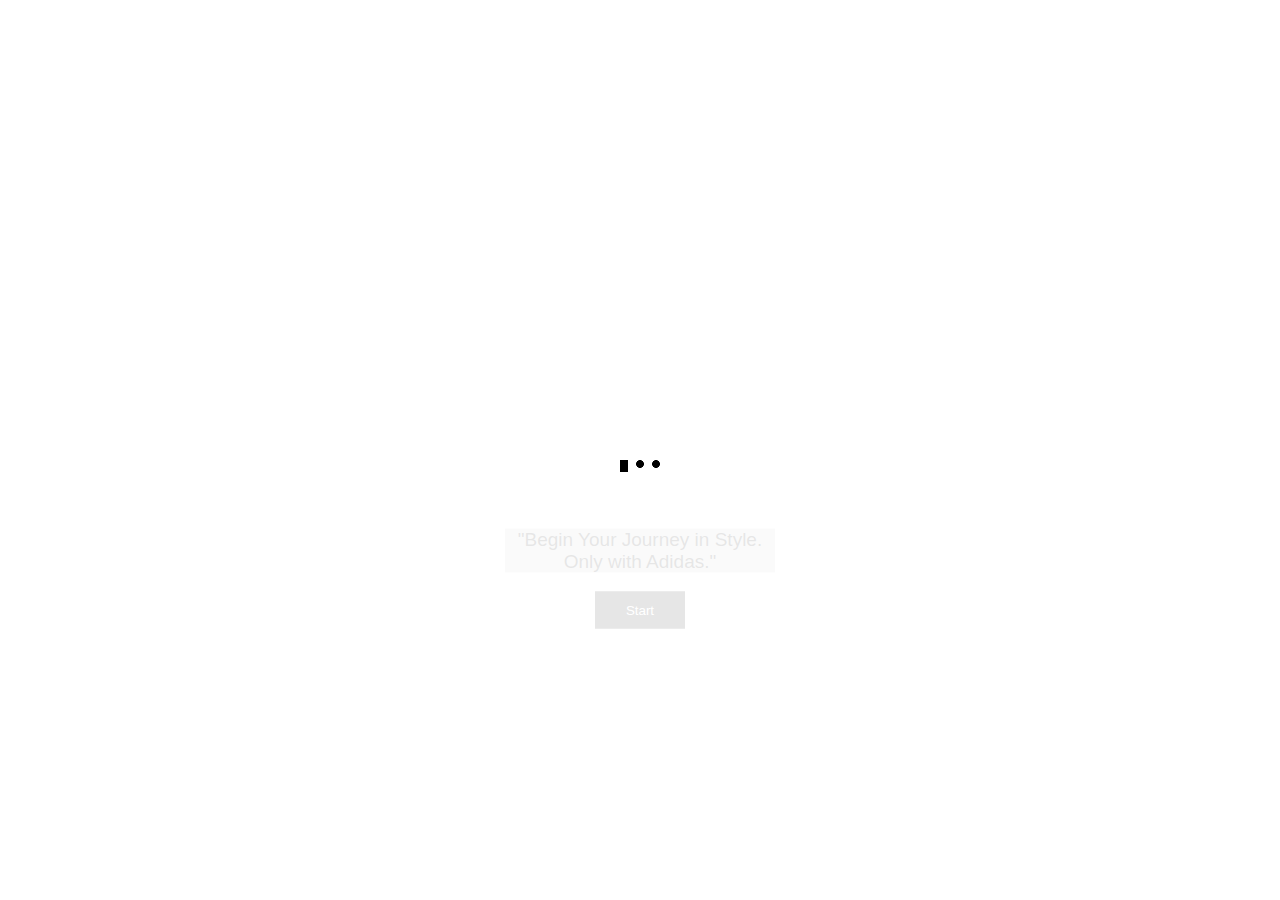
<file: docs/index.html>
<!DOCTYPE html>
<html lang="id">
  <head>
    <meta charset="UTF-8" />
    <meta name="viewport" content="width=device-width, initial-scale=1.0" />
    <title>Adidas store edit byGlng</title>
    <link rel="stylesheet" href="index.css" />

    <link
      rel="icon"
      href='data:image/svg+xml;utf8,<svg xmlns="http://www.w3.org/2000/svg" viewBox="0 0 24 24"><path d="M23.5 18h-5.298a.5.5 0 0 1-.423-.233l-5.535-8.775a.499.499 0 0 1 .175-.701l3.888-2.225a.5.5 0 0 1 .671.167l6.945 11A.5.5 0 0 1 23.5 18zm-5.022-1h4.115l-6.205-9.828-3.02 1.728 5.11 8.1zm-3.463 1H9.721a.502.502 0 0 1-.423-.233L6.23 12.909a.499.499 0 0 1 .175-.701l3.892-2.229a.5.5 0 0 1 .671.167l4.47 7.086a.5.5 0 0 1-.423.768zm-5.019-1h4.112l-3.731-5.915-3.022 1.731L9.996 17zm-3.604 1H1.095a.5.5 0 0 1-.423-.233l-.595-.944a.5.5 0 0 1 .175-.701l3.892-2.224a.5.5 0 0 1 .671.167l2 3.168a.5.5 0 0 1-.423.767zm-5.021-1h4.115l-1.261-1.997-3.023 1.728.169.269z"/></svg>'
      type="image/svg+xml"
    />

    <link rel="preconnect" href="https://fonts.googleapis.com" />
    <link rel="preconnect" href="https://fonts.gstatic.com" crossorigin />
    <link
      href="https://fonts.googleapis.com/css2?family=Caveat:wght@400..700&family=Comic+Relief:wght@400;700&family=Open+Sans:ital,wght@0,300..800;1,300..800&family=Oswald:wght@200..700&display=swap"
      rel="stylesheet"
    />
    <link
      href="https://fonts.googleapis.com/css2?family=Caveat:wght@400..700&family=Comic+Relief:wght@400;700&family=Open+Sans:ital,wght@0,300..800;1,300..800&family=Oswald:wght@200..700&family=Winky+Rough:ital,wght@0,300..900;1,300..900&display=swap"
      rel="stylesheet"
    />
    <link
      href="https://fonts.googleapis.com/css2?family=Caveat:wght@400..700&family=Comic+Relief:wght@400;700&family=Open+Sans:ital,wght@0,300..800;1,300..800&family=Oswald:wght@200..700&family=TASA+Explorer:wght@400..800&family=Winky+Rough:ital,wght@0,300..900;1,300..900&display=swap"
      rel="stylesheet"
    />
  </head>

  <body>
    <div class="loader-main" id="loaderMain">
      <div class="loader"></div>
    </div>
    <div id="startBox" class="btn-start">
      <div class="col">
        <p>"Begin Your Journey in Style. Only with Adidas."</p>
        <button id="startBtn">Start</button>
      </div>
    </div>
    <div class="overlay" id="overlay">
      <div class="loader"></div>
    </div>
    <script>
      // ===============================
      // animasi loading page index.php
      // ===============================
      const overlay = document.getElementById("overlay");
      const startBox = document.getElementById("startBox");
      const startBtn = document.getElementById("startBtn");

      // -------------------------
      // Loader utama
      // -------------------------
      function showLoader(duration = 3000, callback) {
        const loaderMain = document.getElementById("loaderMain");
        loaderMain.style.display = "block";
        loaderMain.style.opacity = "1";

        setTimeout(() => {
          loaderMain.style.opacity = "0";
          setTimeout(() => {
            loaderMain.style.display = "none";
            if (callback) callback();
          }, 500);
        }, duration);
      }

      // -------------------------
      // Overlay & redirect
      // -------------------------
      function showOverlayAndRedirect() {
        startBox.classList.add("fadeOutDown");
        setTimeout(() => (startBox.style.display = "none"), 800);

        overlay.style.display = "block";
        setTimeout(() => overlay.classList.add("show"), 50);

        setTimeout(() => {
          window.location.href = "page-etalase.html";
        }, 3000);
      }

      // -------------------------
      // Klik tombol start
      // -------------------------
      startBtn.addEventListener("click", () => {
        setTimeout(showOverlayAndRedirect, 500);
      });

      // -------------------------
      // Handle back/forward cache
      // -------------------------
      window.addEventListener("pageshow", function (event) {
        // selalu jalankan overlay & redirect saat balik
        if (
          event.persisted ||
          performance.getEntriesByType("navigation")[0].type === "back_forward"
        ) {
          showOverlayAndRedirect();
        } else {
          showLoader(3000);
        }
      });
    </script>
  </body>
</html>
</file>
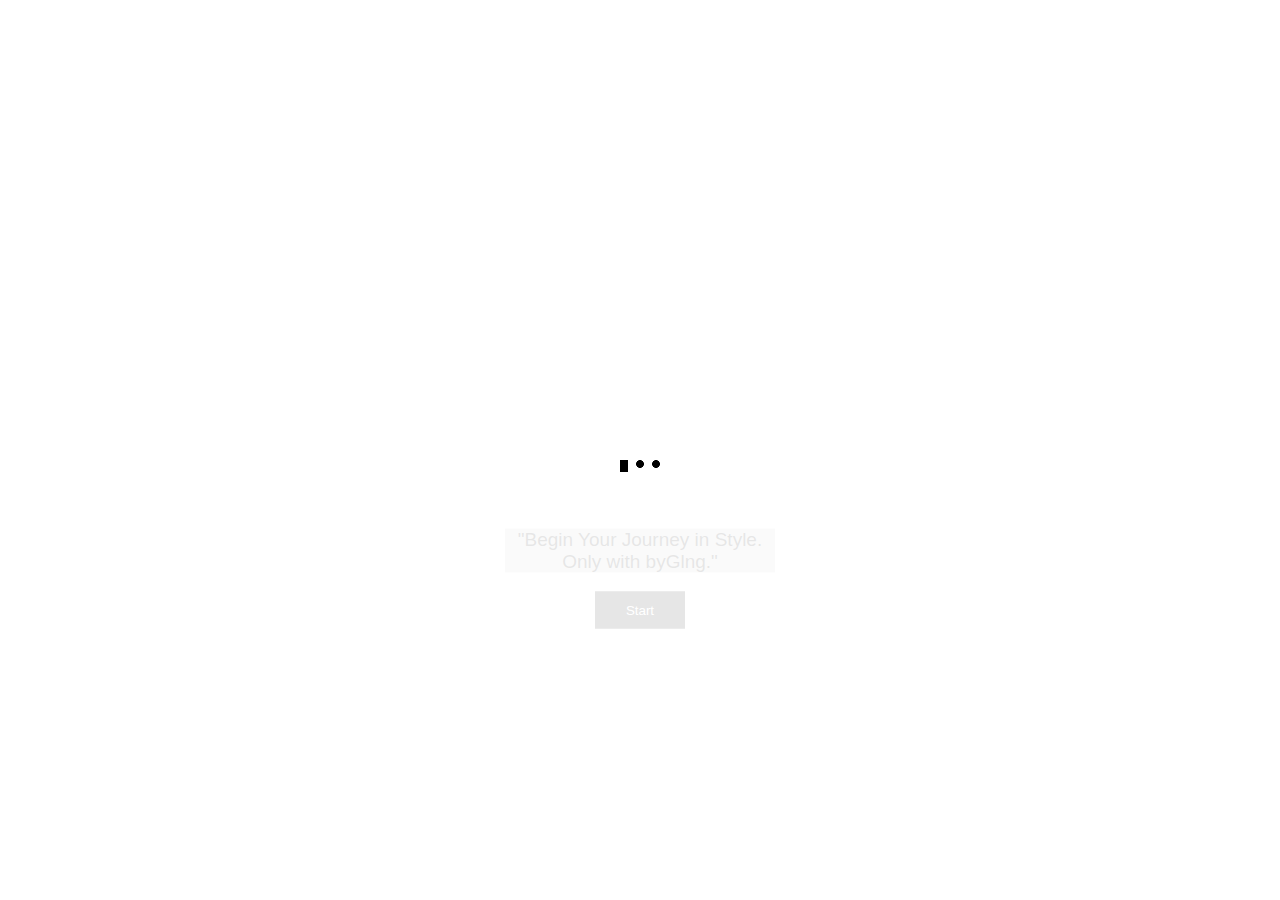
<file: FRONT/index.html>
<!DOCTYPE html>
<html lang="id">

<head>
    <meta charset="UTF-8">
    <meta name="viewport" content="width=device-width, initial-scale=1.0">
    <title>My Shop</title>
    <link rel="stylesheet" href="index.css">

    <link
        rel="stylesheet"
        href="https://cdnjs.cloudflare.com/ajax/libs/font-awesome/6.5.1/css/all.min.css" />
    <link rel="preconnect" href="https://fonts.googleapis.com" />
    <link rel="preconnect" href="https://fonts.gstatic.com" crossorigin />
    <link
        href="https://fonts.googleapis.com/css2?family=Caveat:wght@400..700&family=Comic+Relief:wght@400;700&family=Open+Sans:ital,wght@0,300..800;1,300..800&family=Oswald:wght@200..700&display=swap"
        rel="stylesheet" />
    <link
        href="https://fonts.googleapis.com/css2?family=Caveat:wght@400..700&family=Comic+Relief:wght@400;700&family=Open+Sans:ital,wght@0,300..800;1,300..800&family=Oswald:wght@200..700&family=Winky+Rough:ital,wght@0,300..900;1,300..900&display=swap"
        rel="stylesheet" />
    <link href="https://fonts.googleapis.com/css2?family=Caveat:wght@400..700&family=Comic+Relief:wght@400;700&family=Open+Sans:ital,wght@0,300..800;1,300..800&family=Oswald:wght@200..700&family=TASA+Explorer:wght@400..800&family=Winky+Rough:ital,wght@0,300..900;1,300..900&display=swap" rel="stylesheet">

</head>

<body>
    <div class="loader-main" id="loaderMain">
        <div class="loader"></div>
    </div>
    <div id="startBox" class="btn-start">
        <div class="col">
            <p>"Begin Your Journey in Style. Only with byGlng."</p>
            <button id="startBtn">Start</button>
        </div>
    </div>
    <div class="overlay" id="overlay">
        <div class="loader"></div>
    </div>
    <script>
        // ===============================
        // animasi loading page index.php
        // ===============================
        const overlay = document.getElementById("overlay");
        const startBox = document.getElementById("startBox");
        const startBtn = document.getElementById("startBtn");

        // -------------------------
        // Loader utama
        // -------------------------
        function showLoader(duration = 3000, callback) {
            const loaderMain = document.getElementById("loaderMain");
            loaderMain.style.display = "block";
            loaderMain.style.opacity = "1";

            setTimeout(() => {
                loaderMain.style.opacity = "0";
                setTimeout(() => {
                    loaderMain.style.display = "none";
                    if (callback) callback();
                }, 500);
            }, duration);
        }

        // -------------------------
        // Overlay & redirect
        // -------------------------
        function showOverlayAndRedirect() {
            startBox.classList.add("fadeOutDown");
            setTimeout(() => startBox.style.display = "none", 800);

            overlay.style.display = "block";
            setTimeout(() => overlay.classList.add("show"), 50);

            setTimeout(() => {
                window.location.href = "page-etalase.html";
            }, 3000);
        }

        // -------------------------
        // Klik tombol start
        // -------------------------
        startBtn.addEventListener("click", () => {
            setTimeout(showOverlayAndRedirect, 500);
        });

        // -------------------------
        // Handle back/forward cache
        // -------------------------
        window.addEventListener("pageshow", function(event) {
            // selalu jalankan overlay & redirect saat balik
            if (event.persisted || performance.getEntriesByType("navigation")[0].type === "back_forward") {
                showOverlayAndRedirect();
            } else {
                showLoader(3000);
            }
        });
    </script>
</body>

</html>
</file>
<file: docs/index.css>
html,
body {
  height: 100%; /* supaya body penuh setinggi layar */
  margin: 0; /* hilangkan margin bawaan */
  padding: 0; /* hilangkan padding bawaan */
}

body {
  font-family: sans-serif;
  display: flex;
  justify-content: center;
  align-items: center;

  background-image: url("https://www.adidas.co.id/media/wysiwyg/6157447_-_CAM_Onsite_FW25_9.9_Sale_1-9_Sep_ID_HP_Masthead_DT_1920x720.jpg");
  background-position: center;
  background-repeat: no-repeat;
  background-size: cover; /* pastikan gambar menutupi layar */
  background-attachment: fixed; /* opsional: biar efek parallax (gambar tetap saat scroll) */

  transition: background 0.6s ease; /* animasi halus saat ganti bg */
}

.btn-start {
  position: relative;
}

.btn-start .col {
  position: absolute;
  width: 270px;
  top: 50%;
  left: 50%;
  transform: translate(-50%, 50%);
  text-align: center;
}

.btn-start .col p {
  font-size: 19px;
  font-weight: 400;
  background-color: rgb(0, 0, 0, 0.2);
  color: black;
}

.btn-start .col button {
  outline: none;
  border: 1px solid black;
  color: white;
  background-color: black;
  padding: 10px 30px;
  cursor: pointer;
  position: relative; /* supaya ::after bisa posisinya relatif ke button */
}

.btn-start .col button:hover {
  color: black;
  background-color: white;
  border: 1px solid black;
}

/* Contoh ::after untuk dekorasi atau efek hover */
.btn-start .col button::after {
  content: ""; /* wajib ada */
  position: absolute;
  top: 0;
  left: 0;
  width: 100%;
  height: 100%;
  border: 1px solid purple;
  background-color: white; /* bisa diubah efek overlay */
  opacity: 0; /* awalnya transparan */
  transition: 0.3s;
  pointer-events: none; /* supaya tidak mengganggu klik */
}

.btn-start .col button:hover::after {
  opacity: 0.2; /* contoh efek overlay saat hover */
}

/* animasi fadeout turun */
.fadeOutDown {
  opacity: 0;
  transform: translateY(100px);
}

/* overlay putih yang akan fade in + naik */
.overlay {
  display: none;
  position: relative;
  justify-content: center;
  align-items: center;
  top: 100%;
  left: 0;
  width: 100%;
  height: 100%;
  background: white;
  z-index: 1;
  transition: top 1s ease;
}

.overlay.show {
  top: 0; /* naik ke atas menutupi body */
}

.loader {
  position: absolute;
  top: 50%;
  left: 50%;
  transform: translate(-50%, 50%);
  width: 40px;
  height: 20px;
  --c: no-repeat radial-gradient(farthest-side, #000 93%, #0000);
  background: var(--c) 0 0, var(--c) 50% 0, var(--c) 100% 0;
  background-size: 8px 8px;
  position: relative;
  animation: l4-0 1s linear infinite alternate;
}

.loader:before {
  content: "";
  position: absolute;
  width: 8px;
  height: 12px;
  background: #000;
  left: 0;
  top: 0;
  animation: l4-1 1s linear infinite alternate,
    l4-2 0.5s cubic-bezier(0, 200, 0.8, 200) infinite;
}

@keyframes l4-0 {
  0% {
    background-position: 0 100%, 50% 0, 100% 0;
  }
  8%,
  42% {
    background-position: 0 0, 50% 0, 100% 0;
  }
  50% {
    background-position: 0 0, 50% 100%, 100% 0;
  }
  58%,
  92% {
    background-position: 0 0, 50% 0, 100% 0;
  }
  100% {
    background-position: 0 0, 50% 0, 100% 100%;
  }
}
@keyframes l4-1 {
  100% {
    left: calc(100% - 8px);
  }
}
@keyframes l4-2 {
  100% {
    top: -0.1px;
  }
}

.loader-main {
  position: fixed; /* supaya menutupi seluruh layar */
  top: 0;
  left: 0;
  width: 100%;
  height: 100%;
  background-color: rgba(
    255,
    255,
    255,
    0.9
  ); /* bisa diganti sesuai kebutuhan */
  justify-content: center;
  align-items: center;
  z-index: 9999; /* pastikan di atas semua konten */
  transition: opacity 0.5s ease;
}

@media (max-width: 768px) {
  body {
    background-size: 1200px; 
  }
}
</file>
<file: FRONT/index.css>
html,
body {
  height: 100%; /* supaya body penuh setinggi layar */
  margin: 0; /* hilangkan margin bawaan */
  padding: 0; /* hilangkan padding bawaan */
}

body {
  font-family: sans-serif;
  display: flex;
  justify-content: center;
  align-items: center;

  background-image: url("https://www.adidas.co.id/media/wysiwyg/6157447_-_CAM_Onsite_FW25_9.9_Sale_1-9_Sep_ID_HP_Masthead_DT_1920x720.jpg");
  background-position: center;
  background-repeat: no-repeat;
  background-size: cover; /* pastikan gambar menutupi layar */
  background-attachment: fixed; /* opsional: biar efek parallax (gambar tetap saat scroll) */

  transition: background 0.6s ease; /* animasi halus saat ganti bg */
}

.btn-start {
  position: relative;
}

.btn-start .col {
  position: absolute;
  width: 270px;
  top: 50%;
  left: 50%;
  transform: translate(-50%, 50%);
  text-align: center;
}

.btn-start .col p {
  font-size: 19px;
  font-weight: 400;
  background-color: rgb(0, 0, 0, 0.2);
  color: black;
}

.btn-start .col button {
  outline: none;
  border: 1px solid black;
  color: white;
  background-color: black;
  padding: 10px 30px;
  cursor: pointer;
  position: relative; /* supaya ::after bisa posisinya relatif ke button */
}

.btn-start .col button:hover {
  color: black;
  background-color: white;
  border: 1px solid black;
}

/* Contoh ::after untuk dekorasi atau efek hover */
.btn-start .col button::after {
  content: ""; /* wajib ada */
  position: absolute;
  top: 0;
  left: 0;
  width: 100%;
  height: 100%;
  border: 1px solid purple;
  background-color: white; /* bisa diubah efek overlay */
  opacity: 0; /* awalnya transparan */
  transition: 0.3s;
  pointer-events: none; /* supaya tidak mengganggu klik */
}

.btn-start .col button:hover::after {
  opacity: 0.2; /* contoh efek overlay saat hover */
}

/* animasi fadeout turun */
.fadeOutDown {
  opacity: 0;
  transform: translateY(100px);
}

/* overlay putih yang akan fade in + naik */
.overlay {
  display: none;
  position: relative;
  justify-content: center;
  align-items: center;
  top: 100%;
  left: 0;
  width: 100%;
  height: 100%;
  background: white;
  z-index: 1;
  transition: top 1s ease;
}

.overlay.show {
  top: 0; /* naik ke atas menutupi body */
}

.loader {
  position: absolute;
  top: 50%;
  left: 50%;
  transform: translate(-50%, 50%);
  width: 40px;
  height: 20px;
  --c: no-repeat radial-gradient(farthest-side, #000 93%, #0000);
  background: var(--c) 0 0, var(--c) 50% 0, var(--c) 100% 0;
  background-size: 8px 8px;
  position: relative;
  animation: l4-0 1s linear infinite alternate;
}

.loader:before {
  content: "";
  position: absolute;
  width: 8px;
  height: 12px;
  background: #000;
  left: 0;
  top: 0;
  animation: l4-1 1s linear infinite alternate,
    l4-2 0.5s cubic-bezier(0, 200, 0.8, 200) infinite;
}

@keyframes l4-0 {
  0% {
    background-position: 0 100%, 50% 0, 100% 0;
  }
  8%,
  42% {
    background-position: 0 0, 50% 0, 100% 0;
  }
  50% {
    background-position: 0 0, 50% 100%, 100% 0;
  }
  58%,
  92% {
    background-position: 0 0, 50% 0, 100% 0;
  }
  100% {
    background-position: 0 0, 50% 0, 100% 100%;
  }
}
@keyframes l4-1 {
  100% {
    left: calc(100% - 8px);
  }
}
@keyframes l4-2 {
  100% {
    top: -0.1px;
  }
}

.loader-main {
  position: fixed; /* supaya menutupi seluruh layar */
  top: 0;
  left: 0;
  width: 100%;
  height: 100%;
  background-color: rgba(
    255,
    255,
    255,
    0.9
  ); /* bisa diganti sesuai kebutuhan */
  justify-content: center;
  align-items: center;
  z-index: 9999; /* pastikan di atas semua konten */
  transition: opacity 0.5s ease;
}

@media (max-width: 768px) {
  body {
    background-size: 1200px; 
  }
}
</file>
